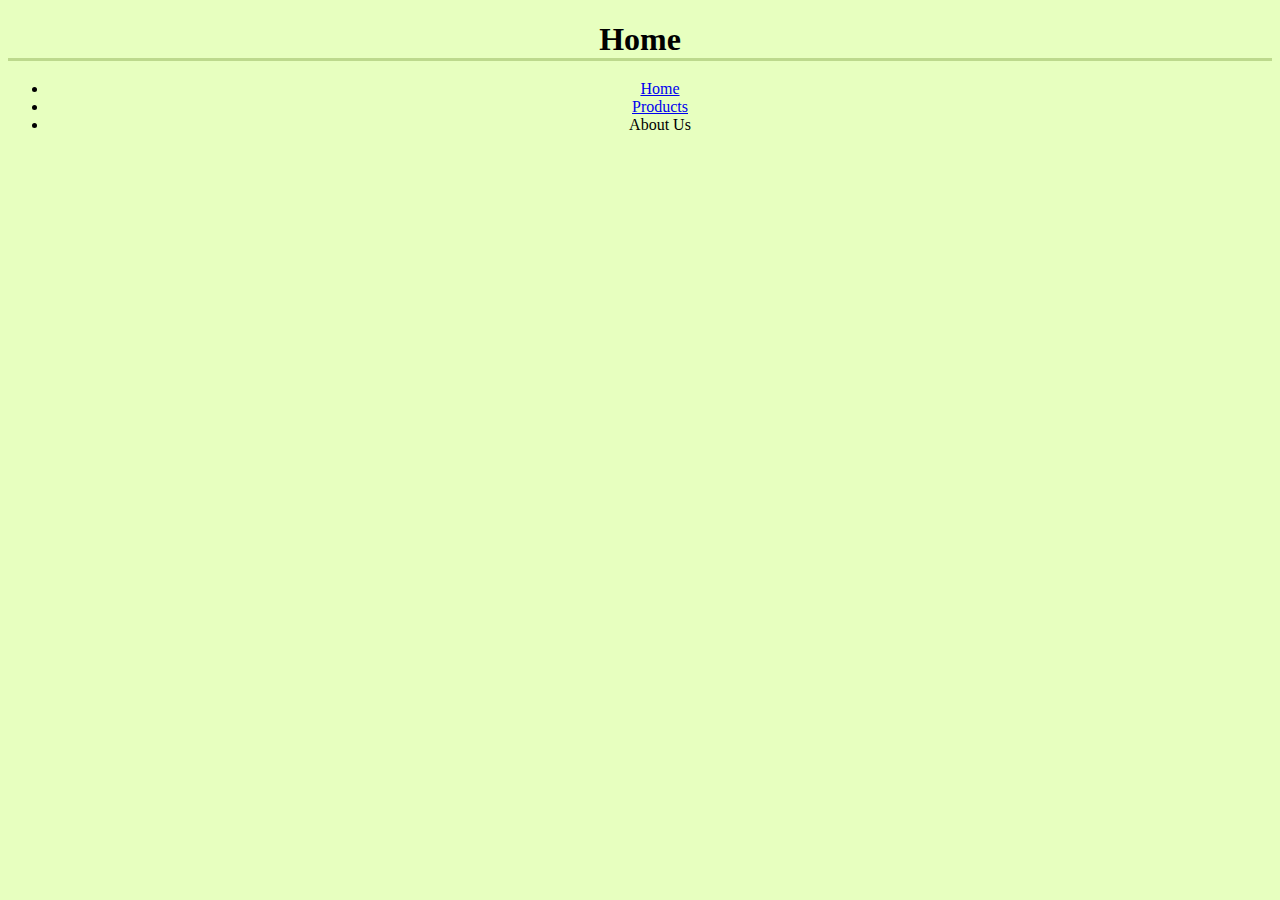
<file: index.html>
<!DOCTYPE html>
<html>

  <head>
    <link href="main.css" type="text/css" rel="stylesheet">
    <title>Test Website</title>
  </head>
  
  <body>
    <div class="navigate">
      <h1>Home</h1>
      <ul>
        <li><a href="index.html">Home</a></li>
        <li><a href="page2.html">Products</a></li>
        <li>About Us</li>
      </ul>
    </div>
  </body>
  
</html>
</file>
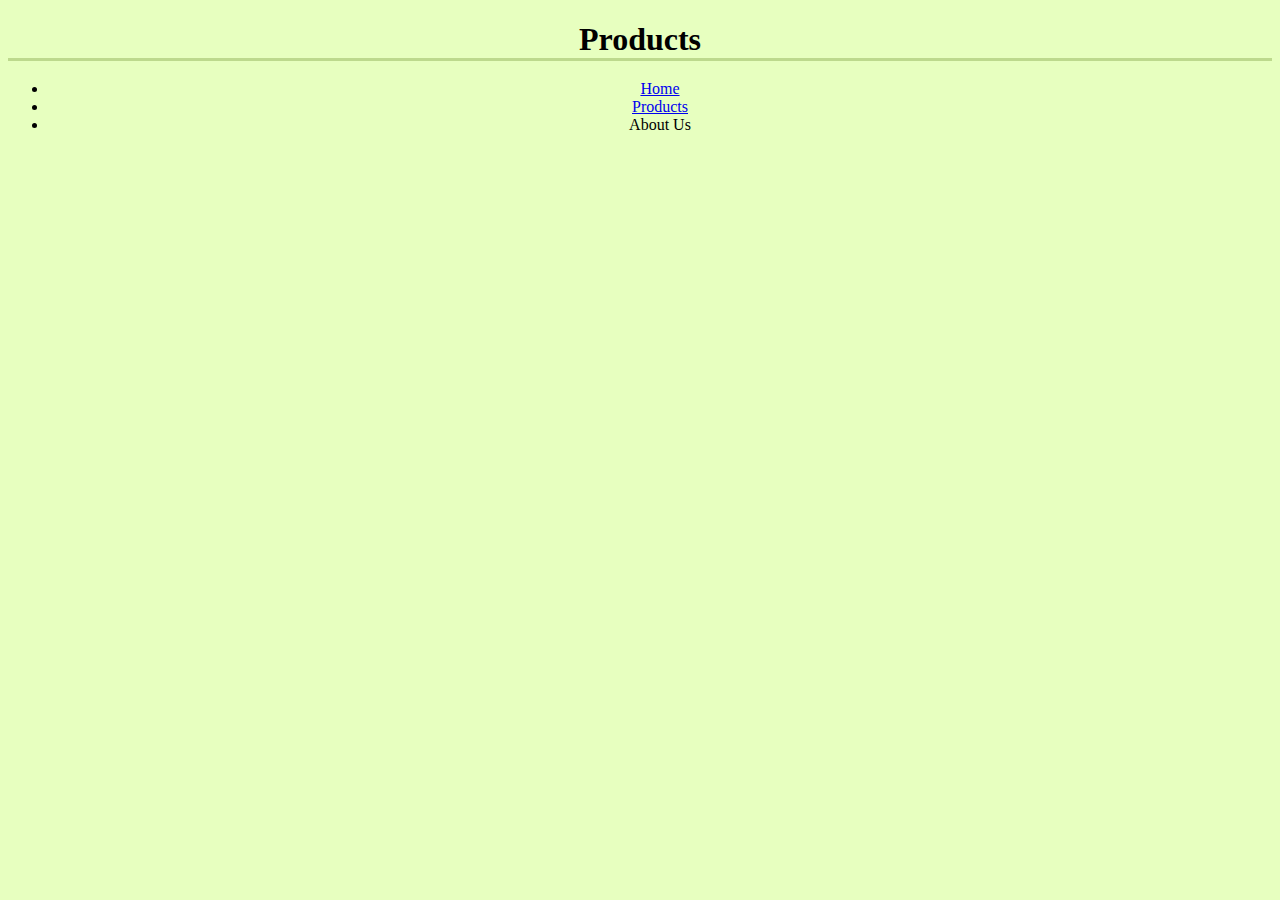
<file: page2.html>
<!DOCTYPE html>
<html>
  
  <head>
    <link href="main.css" type="text/css" rel="stylesheet">
    <title>Page 2</title>
  </head>
  
  <body>
    <div class="navigate">
      <h1>Products</h1>
      <ul>
        <li><a href="index.html">Home</a></li>
        <li><a href="page2.html">Products</a></li>
        <li>About Us</li>
      </ul>
    </div>
  </body>
  
</html>
</file>
<file: main.css>
* {
	background: #E7FFBF;
}

.content {
	position: relative;
}

.navigate {
	height: 40px;
	position: 40px;
	width: auto;
	background: #BDD98D;
	text-align: center;
}
</file>
